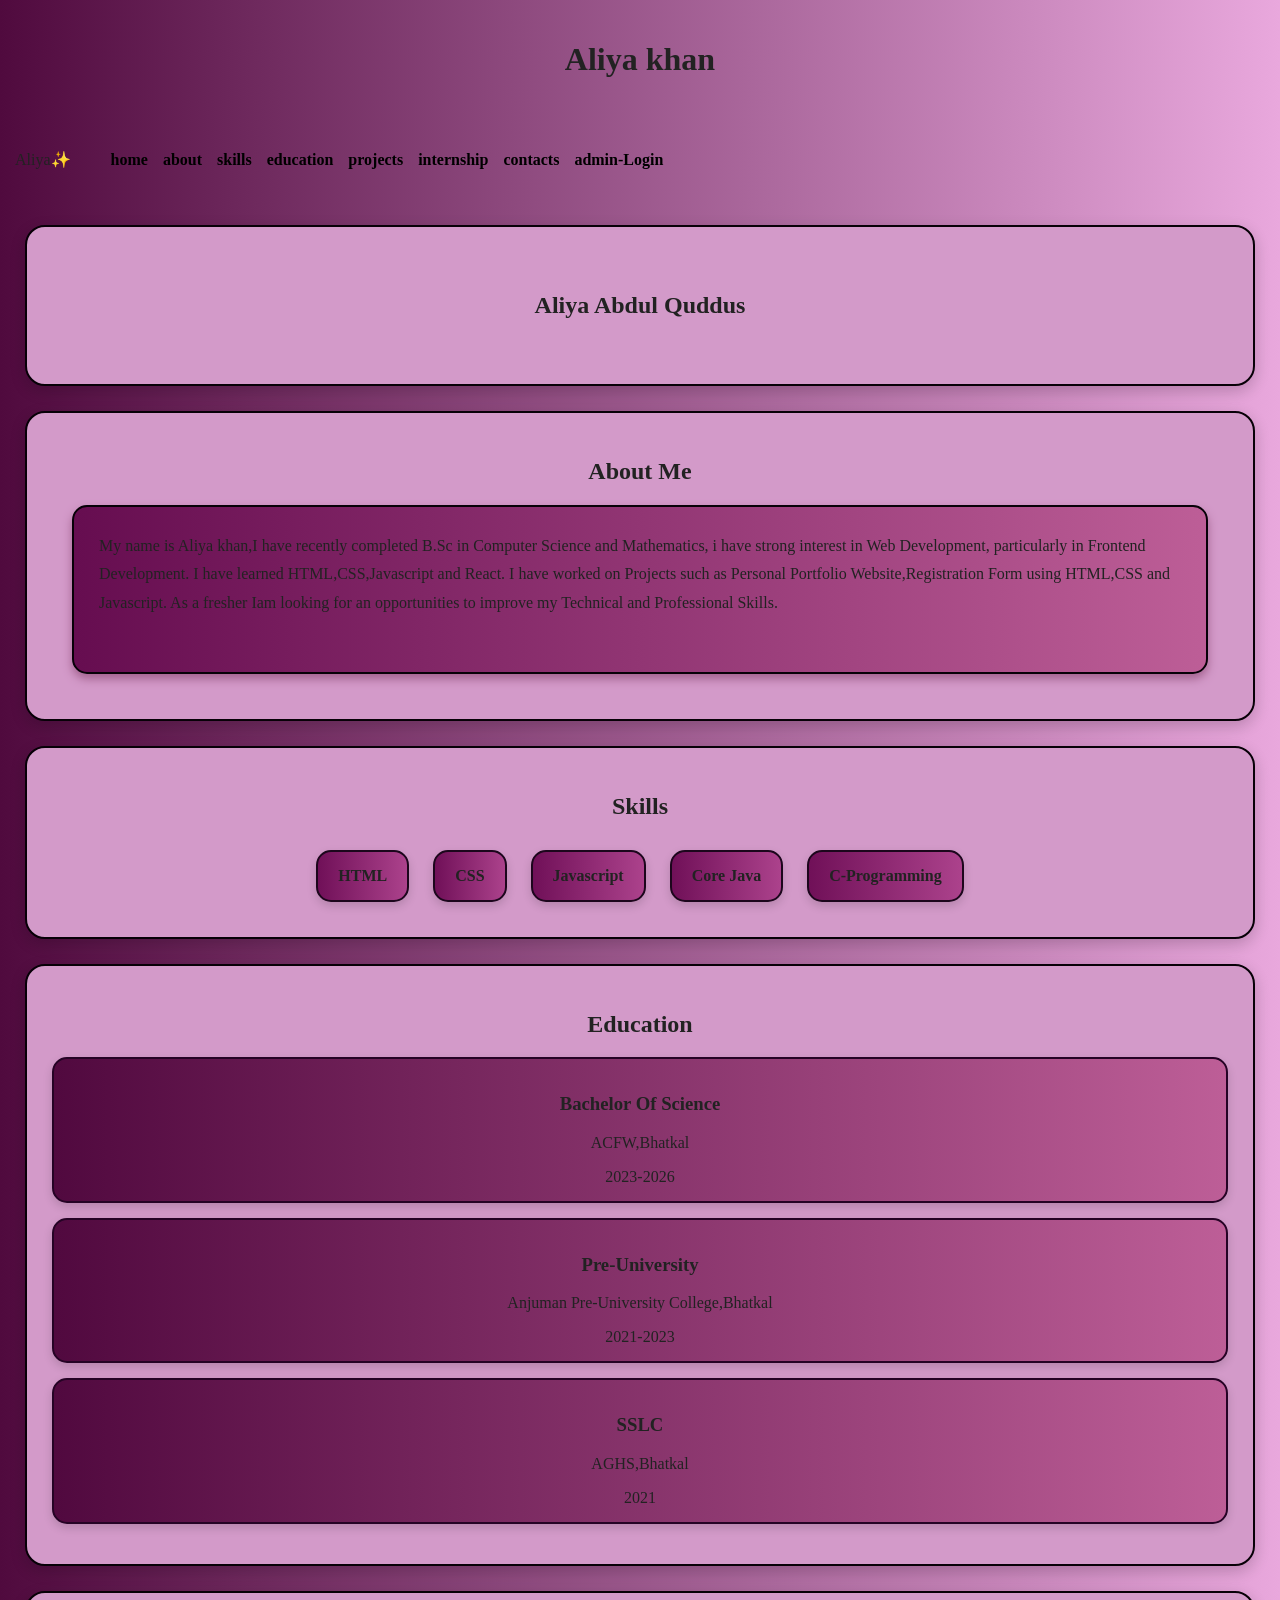
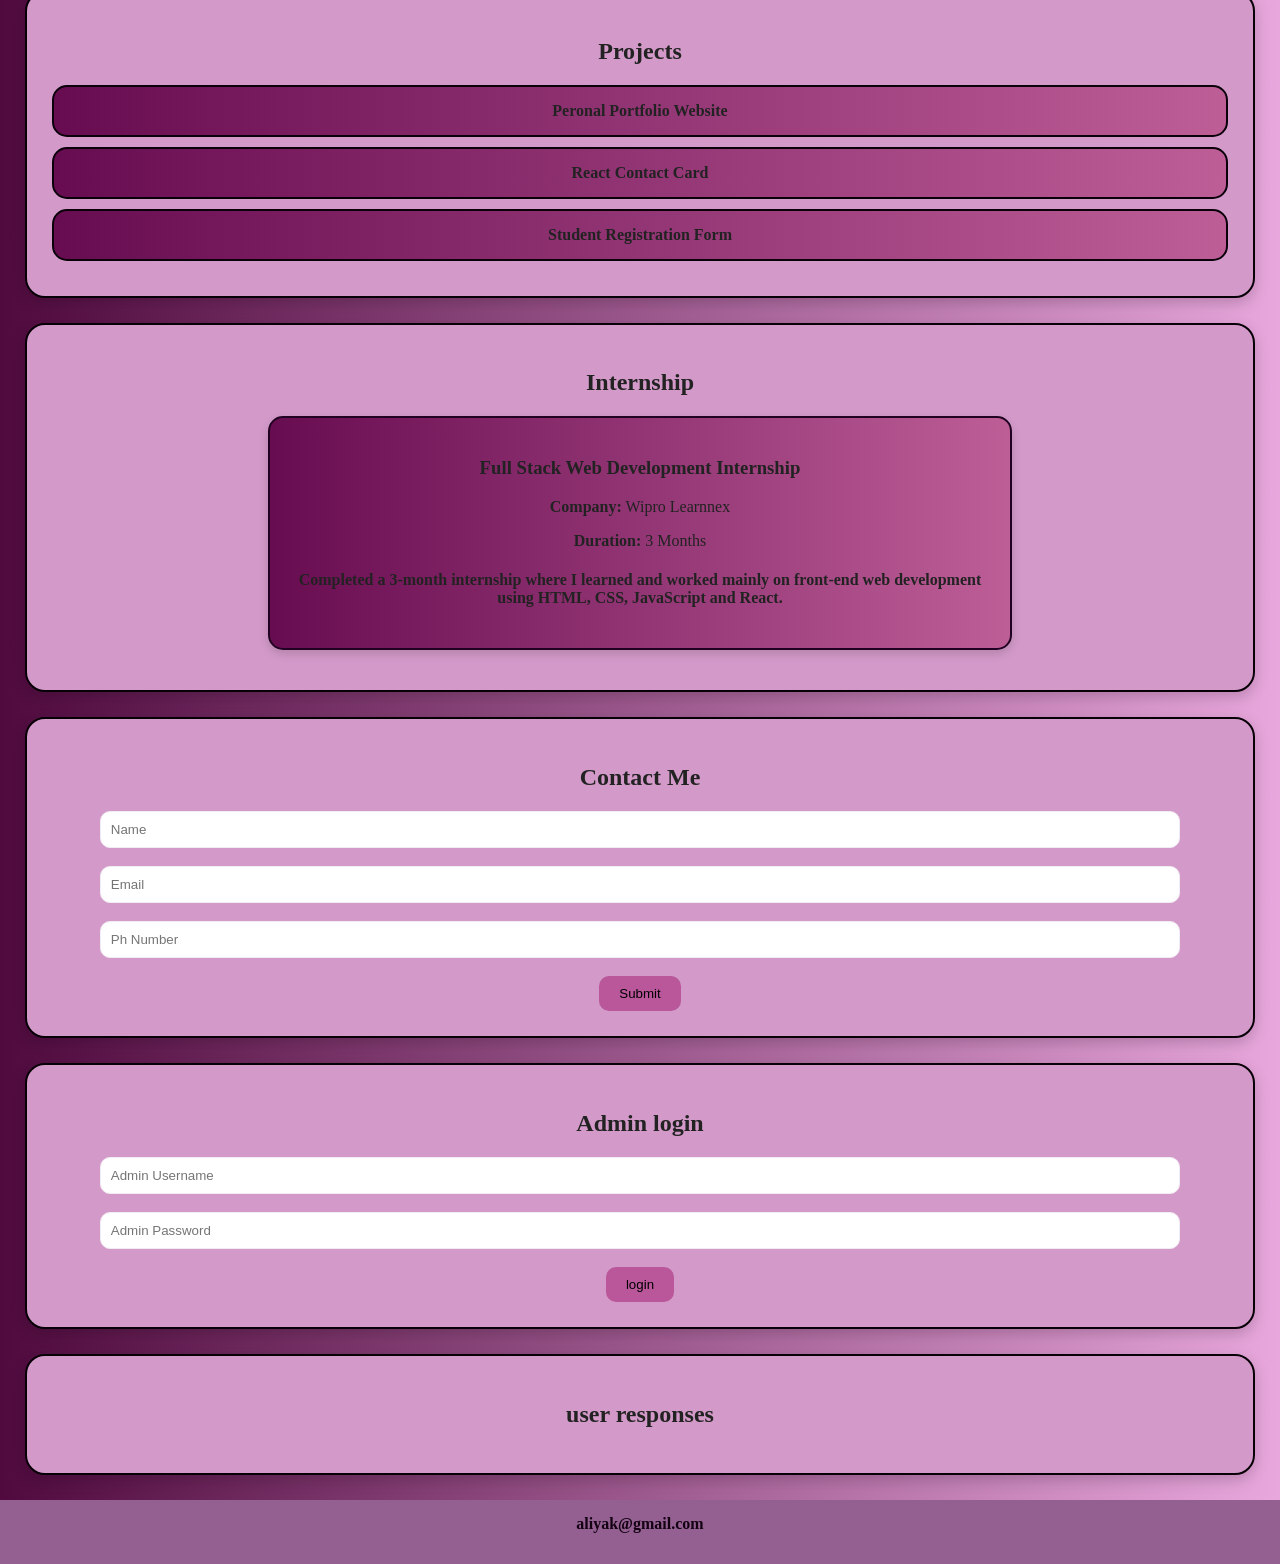
<file: index.html>
<!DOCTYPE html>
<html>
    <head>
        <title>Aliya khan portfolio</title>
        <link rel="stylesheet" href="style.css">
    </head>
    <body>
        <h1>Aliya khan</h1>
        <nav>
            <div class="logo">Aliya✨<span> </span></div>
          <ul>
            <li><a href="#Home">home</a></li>
            <li><a href="#About">about</a></li>
            <li><a href="#Skills">skills</a></li>
            <li><a href="#Education">education</a></li>
            <li><a href="#Projects">projects</a></li>
            <li><a href="#Internship">internship</a></li>
            <li><a href="#Contact">contacts</a></li>
            <li><a href="#Admin Login">admin-Login</a></li>
          </ul>
        </nav>

        <section id="Home">
            <h1>Aliya Abdul Quddus</h1>
        </section>

        <section id="About">
            <h2>About Me</h2>
            <p>My name is Aliya khan,I have recently completed B.Sc in Computer Science and Mathematics,
                i have strong interest in Web Development, particularly in Frontend Development.
                I have learned HTML,CSS,Javascript and React.
                I have worked on Projects such as Personal Portfolio Website,Registration Form using HTML,CSS and Javascript.
                As a fresher Iam looking for an opportunities to improve my Technical and Professional Skills. <br></br>
            </p>
        </section>
        <section id="Skills">

            <h2>Skills</h2>
            
            <h4>HTML</h4>
            <h4>CSS</h4>
            <h4>Javascript</h4>
            <h4> Core Java</h4>
            <h4>C-Programming</h4>
        </section>

        <section id="Education">
            <h2>Education</h2>

            <div class="Education">
                <h3>Bachelor Of Science</h3>
                <p>ACFW,Bhatkal</p>
                <span>2023-2026</span>
            </div>
            
            <div class="Education">
                <h3> Pre-University </h3>
                <p>Anjuman Pre-University College,Bhatkal</p>
                <span>2021-2023</span>
            </div>

            <div class="Education">
                <h3>SSLC</h3>
                <P>AGHS,Bhatkal</P>
                <span>2021</span>
            </div>
        </section>

        <section id="Projects">
            <h2>Projects</h2>
            <h4>Peronal Portfolio Website</h4>
            <h4>React Contact Card</h4>
            <h4>Student Registration Form</h4>
        </section>

        <section id="Internship">
    <h2>Internship</h2>

    <div class="internship-box">
        <h3>Full Stack Web Development Internship</h3>
        <p><b>Company:</b> Wipro Learnnex</p>
        <p><b>Duration:</b> 3 Months</p>
        <p><h4>
            Completed a 3-month internship where I learned and worked
            mainly on front-end web development using HTML, CSS,
            JavaScript and React.
            </h4>
        </p>
    </div>
</section>

        <section id="Contact">
            <h2>Contact Me</h2>
            <form id="contactForm">
                <input type="text"id="name"placeholder="Name"required><br><br>
                <input type="email" id="email"placeholder="Email"required><br><br>
                <input type="tel"id="ph-no"placeholder="Ph Number"><br><br>
                <button type="submit">Submit</button>
            </form>
        </section>

        <section id="Admin Login">
            <h2>Admin login</h2>
            <input type="text"id="adminUser"placeholder="Admin Username"><br><br>
            <input type="password"id="adminPass"placeholder="Admin Password"><br><br>
            <button onclick="adminlogin()">login</button>
        </section>

        <section id="responses">
            <h2>user responses</h2>
            <div id="reponseList"></div>

            <p id="showName"></p>
            <p id="showEmail"></p>
            <p id="showPhone"></p>

        </section>

        <footer>
            <a href="aliyakhan@gmail.com">aliyak@gmail.com</a>
        </p>
        </footer>
        <script src="script.js"></script>
    </body>
</html>
</file>
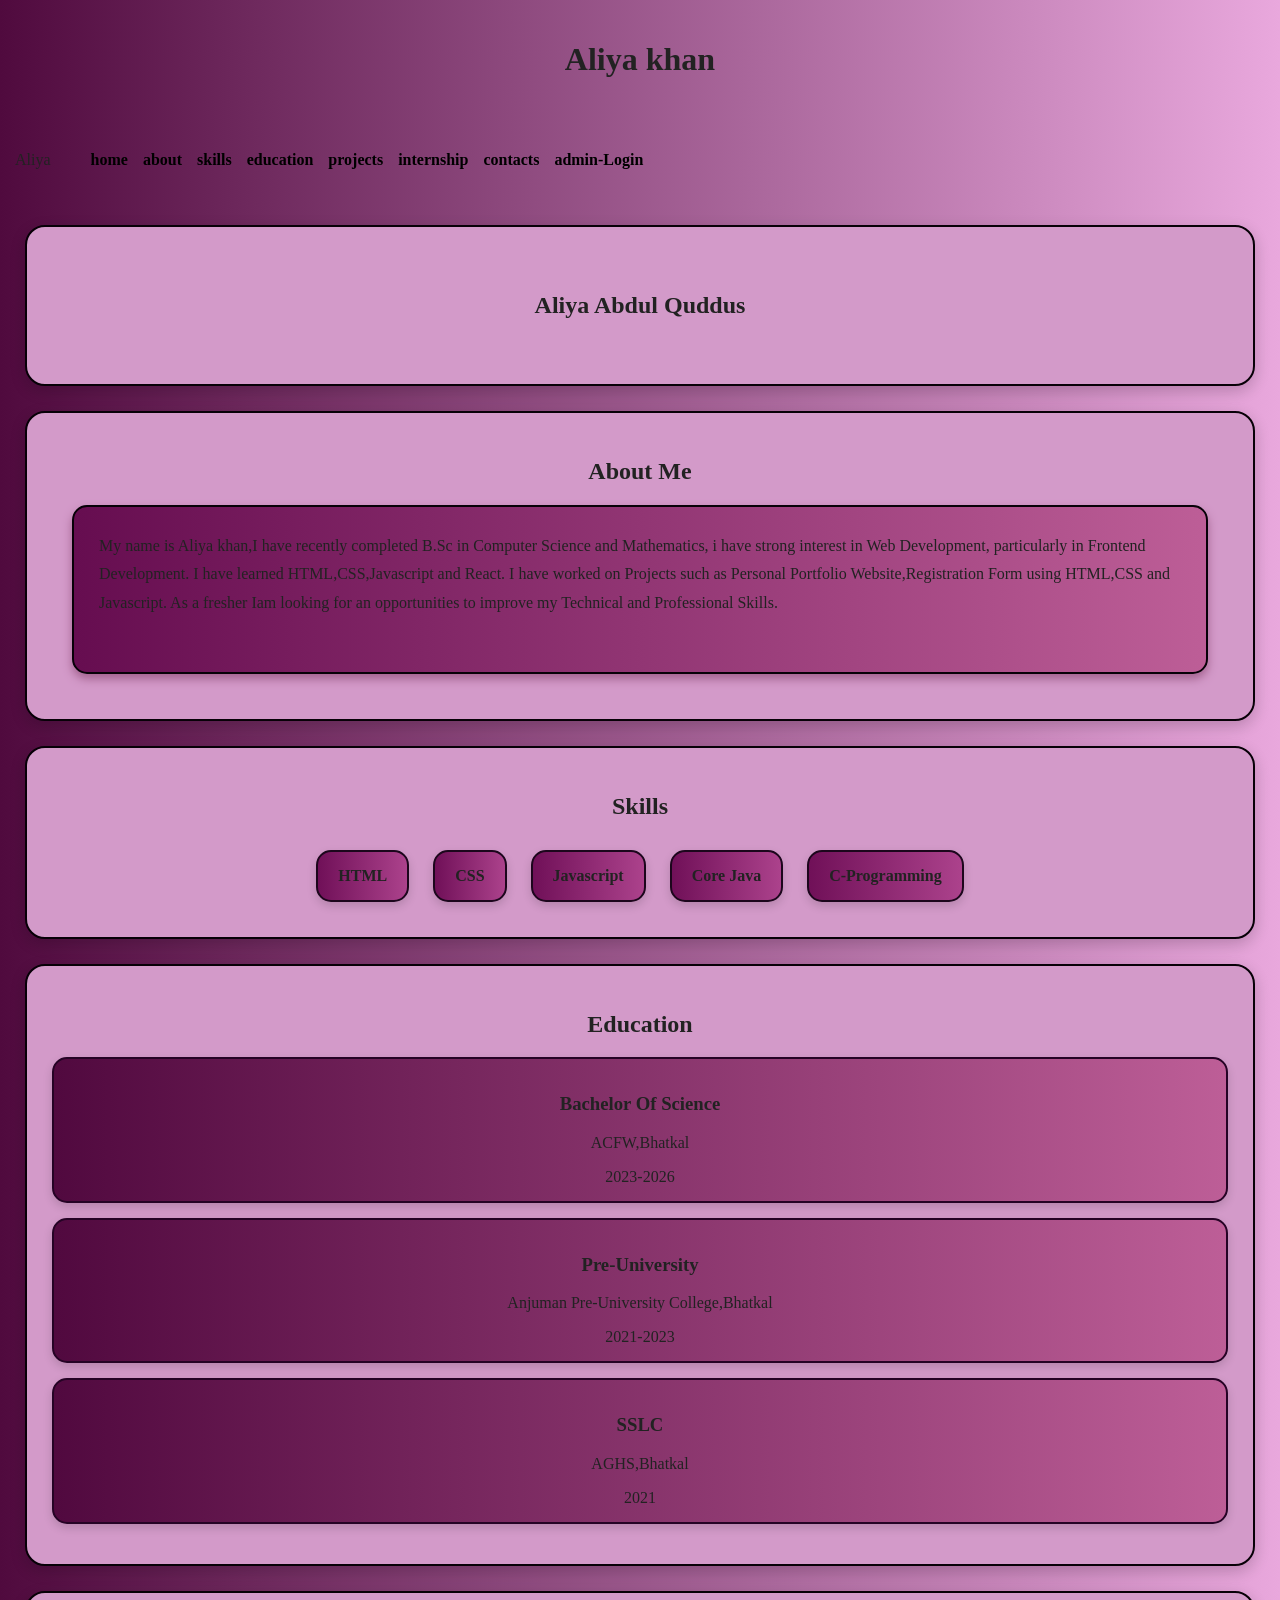
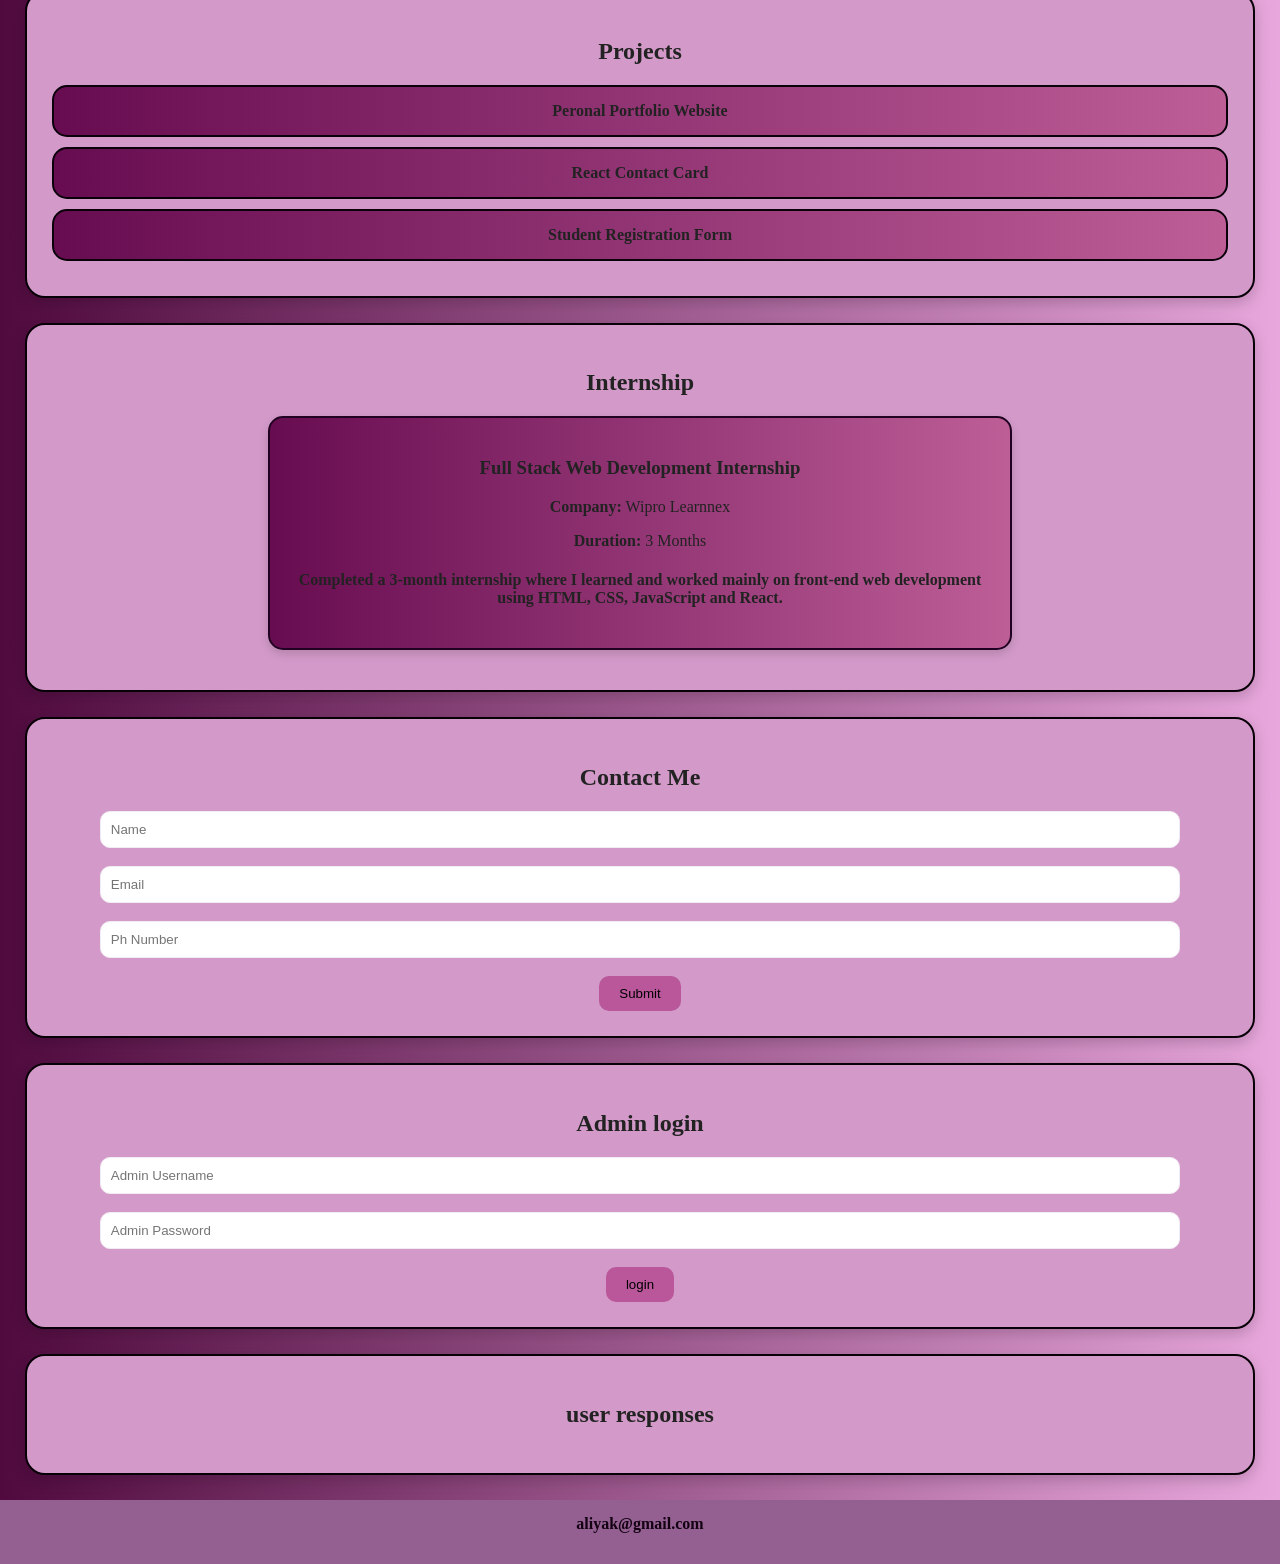
<file: personal portfolio.html>
<!DOCTYPE html>
<html>
    <head>
        <title>Aliya khan portfolio</title>
        <link rel="stylesheet" href="style.css">
    </head>
    <body>
        <h1>Aliya khan</h1>
        <nav>
            <div class="logo">Aliya<span> </span></div>
          <ul>
            <li><a href="#Home">home</a></li>
            <li><a href="#About">about</a></li>
            <li><a href="#Skills">skills</a></li>
            <li><a href="#Education">education</a></li>
            <li><a href="#Projects">projects</a></li>
            <li><a href="#Internship">internship</a></li>
            <li><a href="#Contact">contacts</a></li>
            <li><a href="#Admin Login">admin-Login</a></li>
          </ul>
        </nav>

        <section id="Home">
            <h1>Aliya Abdul Quddus</h1>
        </section>

        <section id="About">
            <h2>About Me</h2>
            <p>My name is Aliya khan,I have recently completed B.Sc in Computer Science and Mathematics,
                i have strong interest in Web Development, particularly in Frontend Development.
                I have learned HTML,CSS,Javascript and React.
                I have worked on Projects such as Personal Portfolio Website,Registration Form using HTML,CSS and Javascript.
                As a fresher Iam looking for an opportunities to improve my Technical and Professional Skills. <br></br>
            </p>
        </section>
        <section id="Skills">

            <h2>Skills</h2>
            
            <h4>HTML</h4>
            <h4>CSS</h4>
            <h4>Javascript</h4>
            <h4> Core Java</h4>
            <h4>C-Programming</h4>
        </section>

        <section id="Education">
            <h2>Education</h2>

            <div class="Education">
                <h3>Bachelor Of Science</h3>
                <p>ACFW,Bhatkal</p>
                <span>2023-2026</span>
            </div>
            
            <div class="Education">
                <h3> Pre-University </h3>
                <p>Anjuman Pre-University College,Bhatkal</p>
                <span>2021-2023</span>
            </div>

            <div class="Education">
                <h3>SSLC</h3>
                <P>AGHS,Bhatkal</P>
                <span>2021</span>
            </div>
        </section>

        <section id="Projects">
            <h2>Projects</h2>
            <h4>Peronal Portfolio Website</h4>
            <h4>React Contact Card</h4>
            <h4>Student Registration Form</h4>
        </section>

        <section id="Internship">
    <h2>Internship</h2>

    <div class="internship-box">
        <h3>Full Stack Web Development Internship</h3>
        <p><b>Company:</b> Wipro Learnnex</p>
        <p><b>Duration:</b> 3 Months</p>
        <p><h4>
            Completed a 3-month internship where I learned and worked
            mainly on front-end web development using HTML, CSS,
            JavaScript and React.
            </h4>
        </p>
    </div>
</section>

        <section id="Contact">
            <h2>Contact Me</h2>
            <form id="contactForm">
                <input type="text"id="name"placeholder="Name"required><br><br>
                <input type="email" id="email"placeholder="Email"required><br><br>
                <input type="tel"id="ph-no"placeholder="Ph Number"><br><br>
                <button type="submit">Submit</button>
            </form>
        </section>

        <section id="Admin Login">
            <h2>Admin login</h2>
            <input type="text"id="adminUser"placeholder="Admin Username"><br><br>
            <input type="password"id="adminPass"placeholder="Admin Password"><br><br>
            <button onclick="adminlogin()">login</button>
        </section>

        <section id="responses">
            <h2>user responses</h2>
            <div id="reponseList"></div>

            <p id="showName"></p>
            <p id="showEmail"></p>
            <p id="showPhone"></p>

        </section>

        <footer>
            <a href="aliyak@gmail.com">aliyak@gmail.com</a>
        </p>
        </footer>
        <script src="script.js"></script>
    </body>
</html>
</file>
<file: style.css>
body{
    margin: 0;
    font-family: Cambria, Cochin, Georgia, Times, 'Times New Roman', serif;
    background:linear-gradient( to left,#e9a8dd,#500a3e);
    color: #222;
    height: 30px;
}
section{
    background-color:rgb(109, 15, 87);
    text-align: center;
    margin:25px;
    padding: 25px;
    border-radius:20px;
    box-shadow: 0 5px 15px rgba(0,0,0,0.2);
}
body h1{
    text-align: center;
    padding:20px;
}
nav{
    padding: 15px;
    display: flex;
    align-items: center;
}
nav ul{
    display:flex;
    list-style:none;
    gap:15px;
}
nav a{
    text-decoration:none;
    color:black;
    font-weight:bold;
}
section{
    background:rgb(211, 154, 201);
    margin:25px;
    padding:25px;
    border-radius:20px;
    box-shadow:0 5px 15px rgba(17, 1, 17, 0.2);
    border: 2px solid rgb(7, 0, 7) ;
}
#home{
    text-align:center;
}
#About p {
    background-color: #a3628f;
    padding: 25px ;
    margin: 20px;
    border: 2px solid rgb(7, 0, 7) ;
    border-radius: 15px ;
    box-shadow: 0 5px 10px  #a3628f;
    line-height: 1.8;
    text-align: left;
     background:linear-gradient( to left,#bd5e97,#660d50);
}
#Skills{
    text-align: center;
}
#Skills h4{
    display:inline-block;
    background-color:#a3628f;
    border: 2px solid rgb(28, 6, 28) !important;
    padding:15px 20px;
    margin:10px;
    border-radius:15px;
    box-shadow: 0 4px 10px rgba(0,0,0,0.15);
    background:linear-gradient( to left,#ac428c,#701058);
}
#Education{
    text-align: center;
}

.Education{
    background:#a36284;
    border: 2px solid rgb(37, 3, 37) !important;
    padding:15px;
    border-radius:15px;
    margin:15px 0;
    box-shadow: 0 4px 10px rgba(0, 0, 0, 0.15);
    background:linear-gradient( to left,#bd5e97,#51093f);
}
#Projects{
     text-align: center;
}
#Projects h4{
    background:#A3628f;
    border: 2px solid rgb(10, 0, 10) !important;
    padding:15px;
    border-radius:15px;
    margin:10px 0;
     background:linear-gradient( to left,#bd5e97,#680c51);
}

#Internship {
    text-align: center;
}

.internship-box {
    background: #a3628f;
    border: 2px solid rgb(34, 2, 34);
    padding: 20px;
    margin: 15px auto;
    border-radius: 15px;
    max-width: 700px;
    box-shadow: 0 4px 10px rgba(0,0,0,0.15);
    transition: 0.2s;
    cursor: pointer;
    background:linear-gradient( to left,#bd5e97,#680c51);
}

.internship-box:active {
    transform: scale(0.95);
    box-shadow: 0 2px 5px rgba(0,0,0,0.3);
}


input,textarea{
    width:90%;
    padding:10px;
    border-radius:10px;
    border:1px solid #f1ebf2;
}
button{
    background:#b9579a;
    border:none;
    padding:10px 20px;
    border-radius:10px;
    cursor:pointer;
    
}
footer{
    background:#936091;
    text-align:center;
    padding:15px;
}
footer a {
    color: #140213;
    text-decoration: none;
    font-weight: bold;
}
html{
    scroll-behavior: smooth;
}
nav a{
    cursor:pointer;
}
#About p,
#Skills h4,
.Education,
#Projects h4 {
    cursor: pointer;
    transition: 0.2s;
}
#Skills h4:active,
#About p:active,
.Education:active,
#Projects h4:active {
    transform: scale(0.9);
    box-shadow: 0 2px 5px rgba(22, 1, 19, 0.3);
     behavior: smooth;
}
body > h1 {
    animation: appear 1.5s;
}

@keyframes appear {
    from {
        opacity: 0;
    }

    to {
        opacity: 1;
    }
}
section {
    transition: 0.2s;
    cursor: pointer;
}

section:active {
    transform: translateY(4px);
    box-shadow: 0 2px 5px rgba(0, 0, 0, 0.927);
}
</file>
